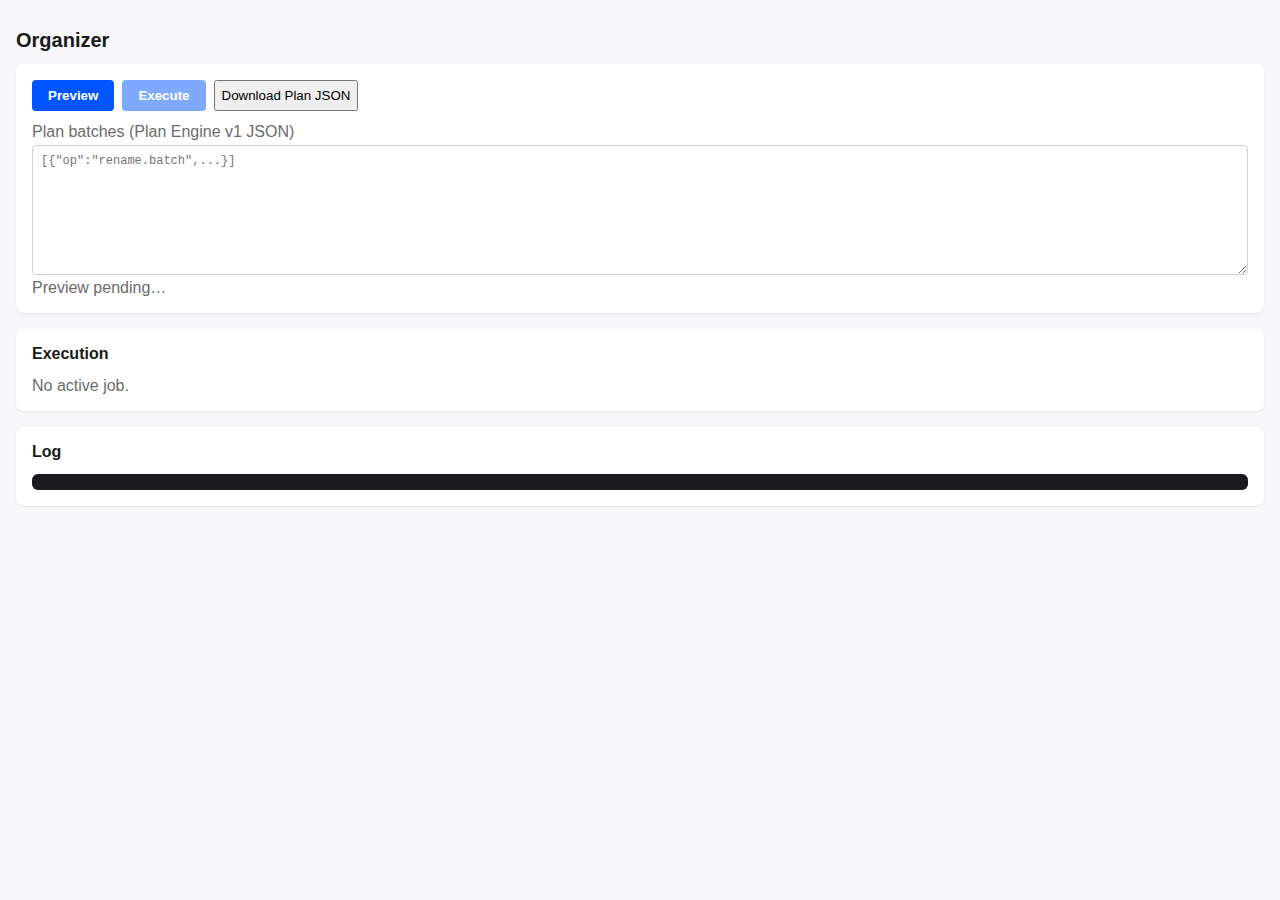
<file: core/plugins_builtin/organizer/ui/index.html>
<!DOCTYPE html>
<html lang="en">
  <head>
    <meta charset="utf-8" />
    <title>Organizer</title>
    <style>
      body {
        font-family: -apple-system, BlinkMacSystemFont, "Segoe UI", sans-serif;
        margin: 0;
        padding: 16px;
        background: #f7f7f9;
        color: #1a1a1a;
      }

      h1 {
        font-size: 20px;
        margin-bottom: 12px;
      }

      section {
        background: #ffffff;
        border-radius: 8px;
        padding: 16px;
        box-shadow: 0 1px 2px rgba(0, 0, 0, 0.08);
        margin-bottom: 16px;
      }

      button.primary {
        background: #0055ff;
        border: none;
        color: #ffffff;
        padding: 8px 16px;
        border-radius: 4px;
        cursor: pointer;
        font-weight: 600;
      }

      button.primary:disabled {
        opacity: 0.5;
        cursor: default;
      }

      .controls {
        display: flex;
        gap: 8px;
        margin-bottom: 12px;
      }

      table {
        width: 100%;
        border-collapse: collapse;
      }

      th,
      td {
        text-align: left;
        padding: 6px 8px;
        border-bottom: 1px solid #e4e6eb;
        font-size: 13px;
      }

      .muted {
        color: #6b6b6b;
      }

      .log {
        font-family: "SFMono-Regular", Consolas, "Liberation Mono", monospace;
        font-size: 12px;
        background: #1b1b1f;
        color: #e7e7ec;
        padding: 8px;
        border-radius: 6px;
        max-height: 200px;
        overflow-y: auto;
      }

      .status-ok {
        color: #056839;
        font-weight: 600;
      }

      .status-deny {
        color: #b34700;
        font-weight: 600;
      }

      .status-error {
        color: #c71f37;
        font-weight: 600;
      }

      .note {
        background: #f0f6ff;
        border-left: 3px solid #0055ff;
        padding: 8px 12px;
        border-radius: 4px;
        margin-top: 12px;
        font-size: 13px;
      }
    </style>
  </head>
  <body>
    <h1>Organizer</h1>
    <section>
      <div class="controls">
        <button id="btn-preview" class="primary">Preview</button>
        <button id="btn-execute" class="primary" disabled>Execute</button>
        <button id="btn-download" type="button">Download Plan JSON</button>
      </div>
      <label for="plan-json" class="muted" style="display: block; margin-bottom: 4px"
        >Plan batches (Plan Engine v1 JSON)</label
      >
      <textarea
        id="plan-json"
        rows="8"
        style="width: 100%; font-family: 'SFMono-Regular', Consolas, 'Liberation Mono', monospace; font-size: 12px; padding: 8px; border-radius: 4px; border: 1px solid #cbd1dc; box-sizing: border-box;"
        placeholder='[{"op":"rename.batch",...}]'
      ></textarea>
      <div id="preview-summary" class="muted">Preview pending…</div>
      <div id="preview-table"></div>
      <div id="cross-drive-note" class="note" style="display: none"></div>
    </section>

    <section>
      <h2 style="font-size: 16px; margin-top: 0">Execution</h2>
      <div id="job-status" class="muted">No active job.</div>
      <button id="btn-rollback" type="button" style="display: none">Rollback (coming soon)</button>
    </section>

    <section>
      <h2 style="font-size: 16px; margin-top: 0">Log</h2>
      <div id="log" class="log"></div>
    </section>

    <script src="./app.js"></script>
  </body>
</html>
</file>
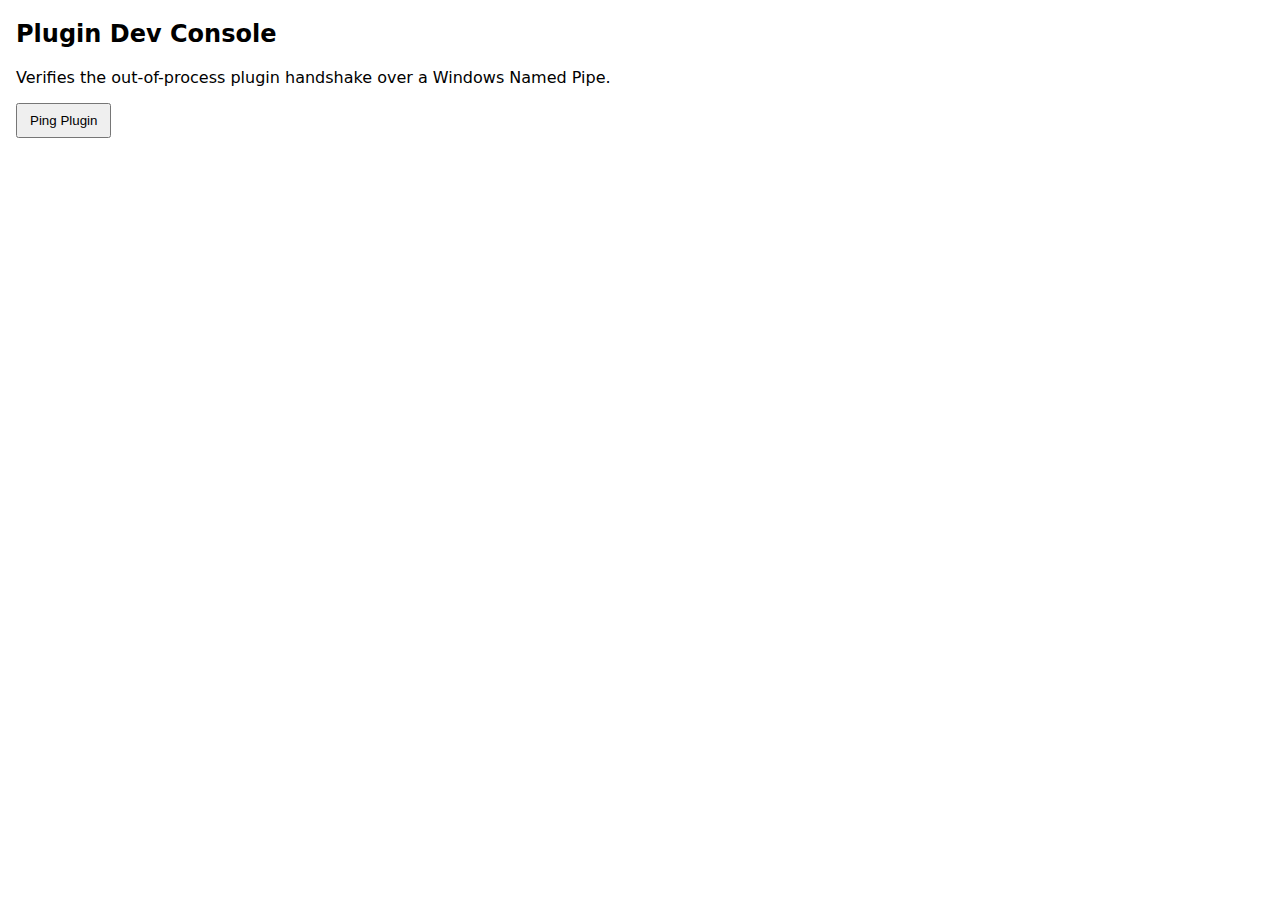
<file: core/ui/tools/plugins.html>
<!doctype html>
<html>
<head>
  <meta charset="utf-8" />
  <title>BUS Core — Plugins</title>
  <meta name="viewport" content="width=device-width, initial-scale=1" />
  <style> body{font-family:system-ui,sans-serif;margin:16px} button{padding:8px 12px} #out{margin-top:12px} </style>
</head>
<body>
  <h2>Plugin Dev Console</h2>
  <p>Verifies the out-of-process plugin handshake over a Windows Named Pipe.</p>
  <button id="ping">Ping Plugin</button>
  <div id="out"></div>
<script>
(function(){
  const token = (window.__SESSION_TOKEN || window.__sessionToken || window.BUS_SESSION_TOKEN || "").toString();
  const headers = token ? {"X-Session-Token": token} : {};
  document.getElementById("ping").onclick = async () => {
    const r = await fetch("/dev/ping_plugin", {headers});
    const j = await r.json();
    document.getElementById("out").innerHTML = `<pre>${JSON.stringify(j, null, 2)}</pre>`;
  };
})();
</script>
</body>
</html>
</file>
